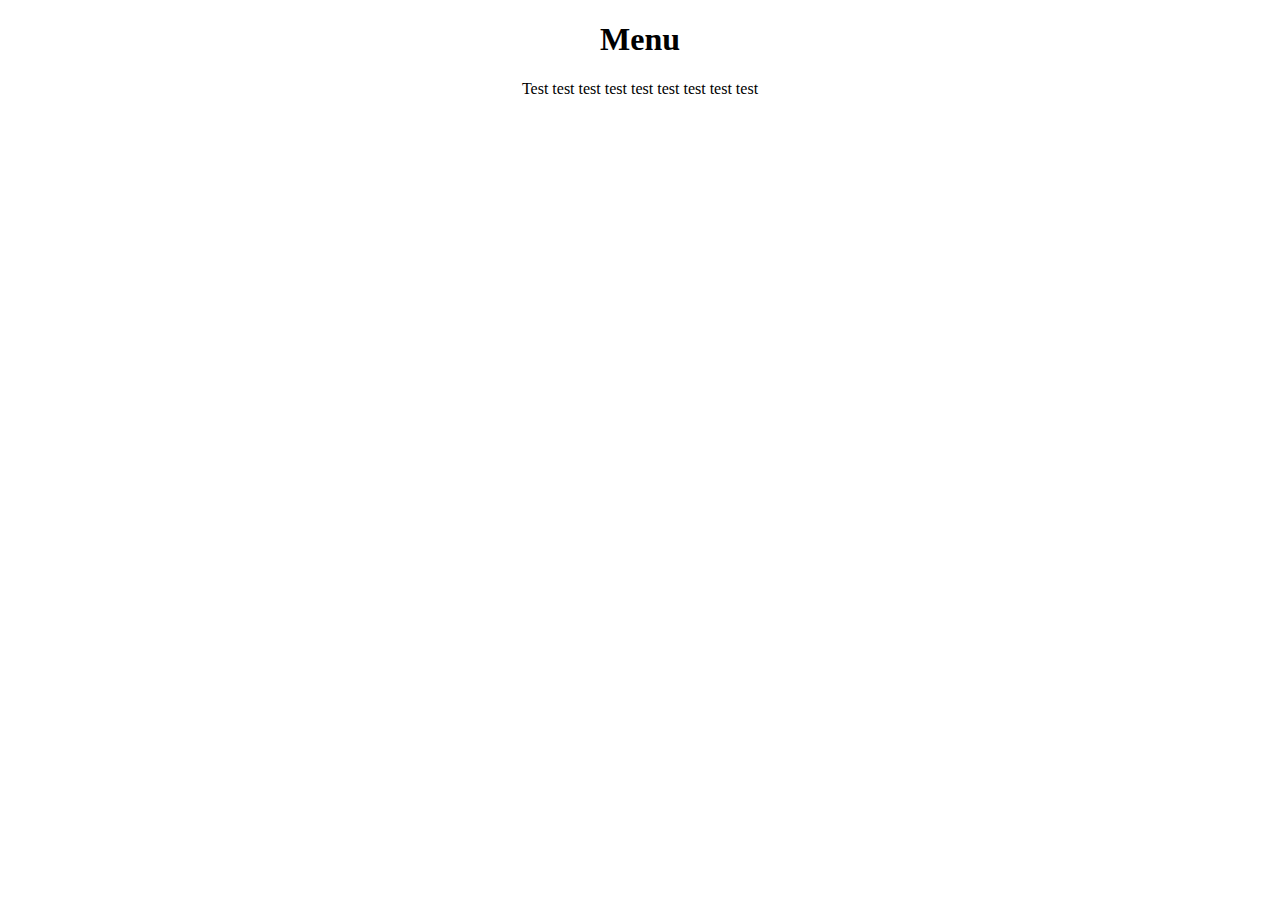
<file: ext/popup.html>
<!doctype html>
<html>
  <head>
    <title>Plants vs Humans</title>
    <meta charset="UTF-8">
    <link rel="stylesheet" type="text/css" href="popup.css">

  </head>
  <body>
    <h1>Menu</h1>

    <p>Test test test test test test test test test </p>


  </body>
</html>
</file>
<file: ext/popup.css>
body {
  min-width: 400px;
  min-height: 400px;
  overflow-x: hidden;
  text-align: center;
}

img {
  margin: 5px;
  border: 2px solid black;
  vertical-align: middle;
  width: 75px;
  height: 75px;
}
</file>
